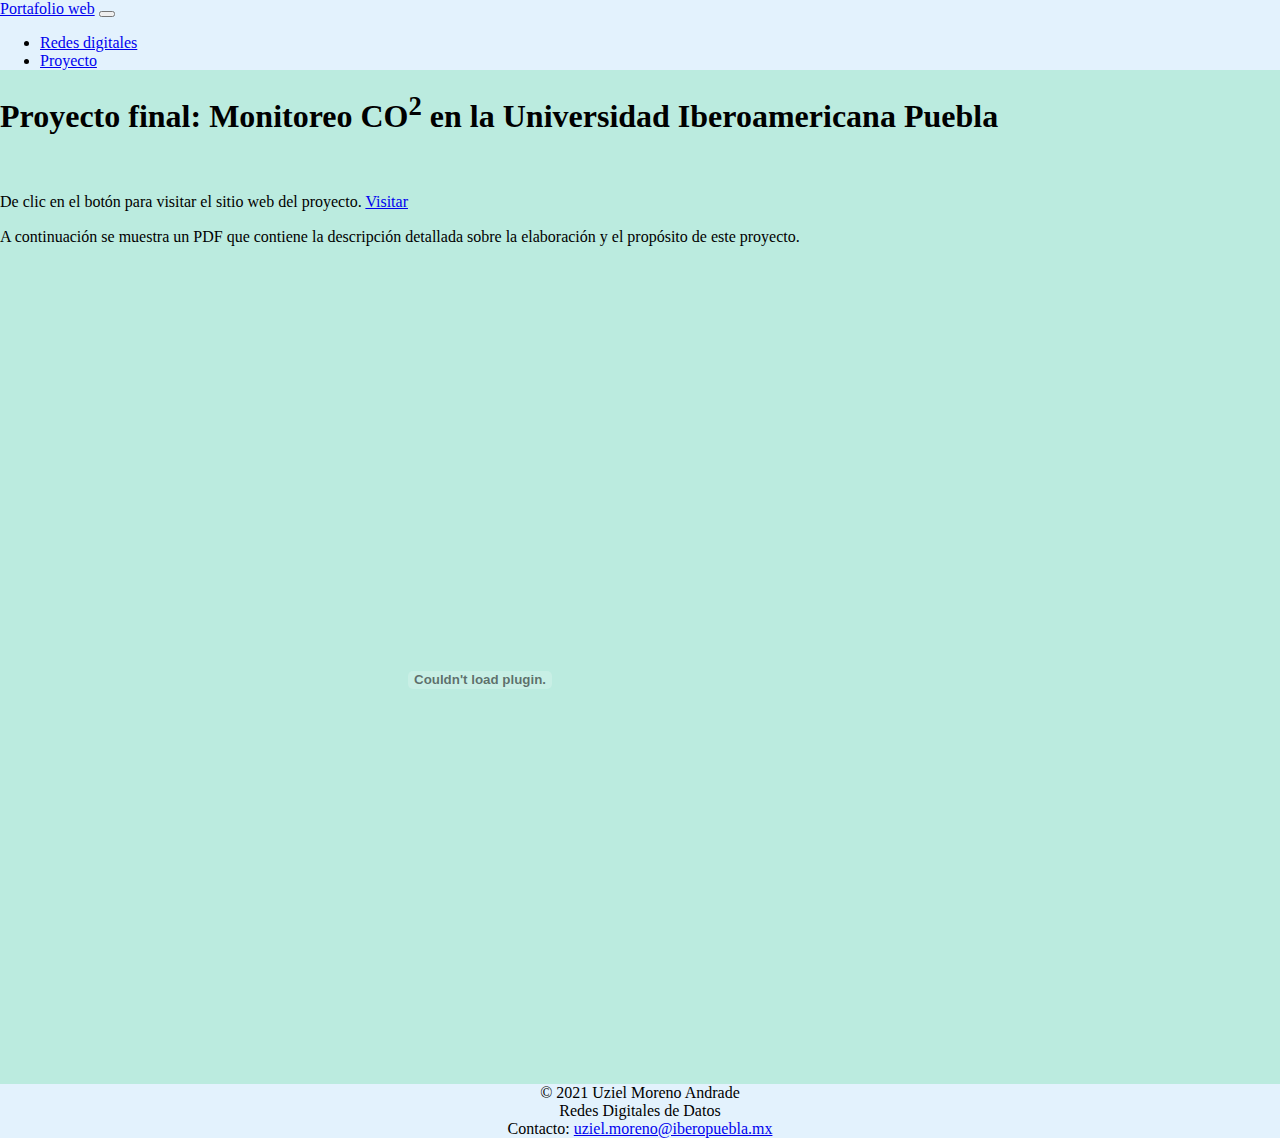
<file: proyecto.html>
<!DOCTYPE html>
<html>
  <head>
    <meta charset="UTF-8" name="viewport" content="width=device-width, initial-scale=1.0">
    <title>Portafolio Redes Digitales de Datos</title>
    <link href="https://cdn.jsdelivr.net/npm/bootstrap@5.0.0-beta3/dist/css/bootstrap.min.css" rel="stylesheet" integrity="sha384-eOJMYsd53ii+scO/bJGFsiCZc+5NDVN2yr8+0RDqr0Ql0h+rP48ckxlpbzKgwra6" crossorigin="anonymous">
    <link rel="Stylesheet" type="text/css" href="Assets/css/Style.css"/>
    <link rel="stylesheet" href="https://pro.fontawesome.com/releases/v5.10.0/css/all.css" integrity="sha384-AYmEC3Yw5cVb3ZcuHtOA93w35dYTsvhLPVnYs9eStHfGJvOvKxVfELGroGkvsg+p" crossorigin="anonymous"/>
  </head>
  <body>
    <nav class="navbar navbar-expand-lg navbar-light" style="background-color: #e3f2fd;">
      <div class="container-fluid">
        <a class="navbar-brand" href="index.html">Portafolio web</a>
        <button class="navbar-toggler" type="button" data-bs-toggle="collapse" data-bs-target="#navbarSupportedContent" aria-controls="navbarSupportedContent" aria-expanded="false" aria-label="Toggle navigation">
          <span class="navbar-toggler-icon"></span>
        </button>
        <div class="collapse navbar-collapse" id="navbarSupportedContent">
          <ul class="navbar-nav me-auto mb-2 mb-lg-0">
            <li class="nav-item">
              <a class="nav-link" href="redes_digitales.html">Redes digitales</a>
            </li>
            <li class="nav-item">
              <a class="nav-link active" aria-current="page" href="proyecto.html">Proyecto</a>
            </li>
          </ul>
        </div>
      </div>
    </nav>
    <div class="container">
      <h1>Proyecto final: Monitoreo CO<sup>2</sup> en la Universidad Iberoamericana Puebla</h1>
      <br>
      <p>De clic en el botón para visitar el sitio web del proyecto. <a class="btn btn-dark" href="https://monitoreoco2.000webhostapp.com/" target="_blank">Visitar <i class="fas fa-external-link-alt card-p-body"></i></a></p>
      <p>A continuación se muestra un PDF que contiene la descripción detallada sobre la elaboración y el propósito de 
        este proyecto.</p>
      <br>
      <embed src="PROYECTO-FINAL_RedesDigitalesDeDatos.pdf" width="960" height="800"></iframe>
    </div>
    <footer class="footer mt-auto py-3" style="background-color: #e3f2fd;">
      <div class="container">
        &copy; 2021 Uziel Moreno Andrade<br>
        Redes Digitales de Datos<br>
        Contacto: <a href="mailto:uziel.moreno@iberopuebla.mx">uziel.moreno@iberopuebla.mx</a>
      </div>
    </footer>
    <script src="https://cdn.jsdelivr.net/npm/bootstrap@5.0.0-beta3/dist/js/bootstrap.bundle.min.js" integrity="sha384-JEW9xMcG8R+pH31jmWH6WWP0WintQrMb4s7ZOdauHnUtxwoG2vI5DkLtS3qm9Ekf" crossorigin="anonymous"></script>
  </body>
</html>
</file>
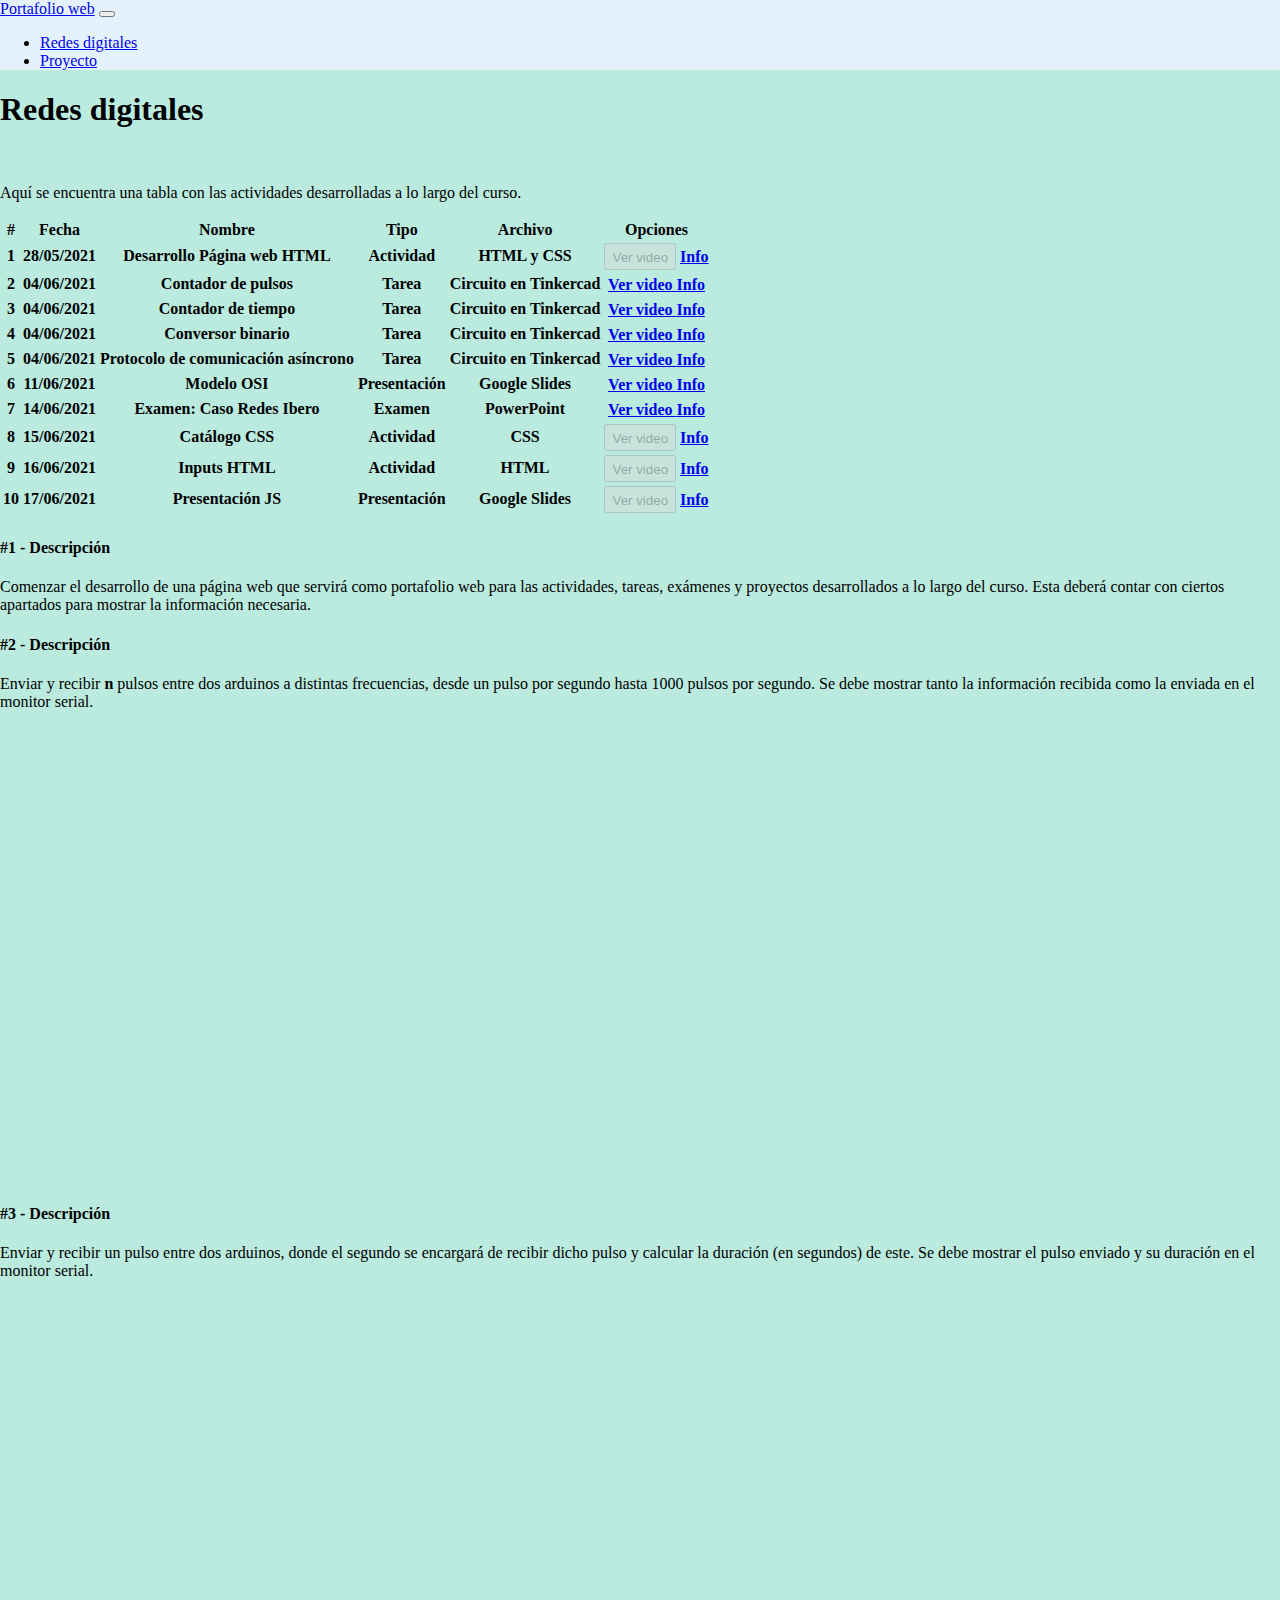
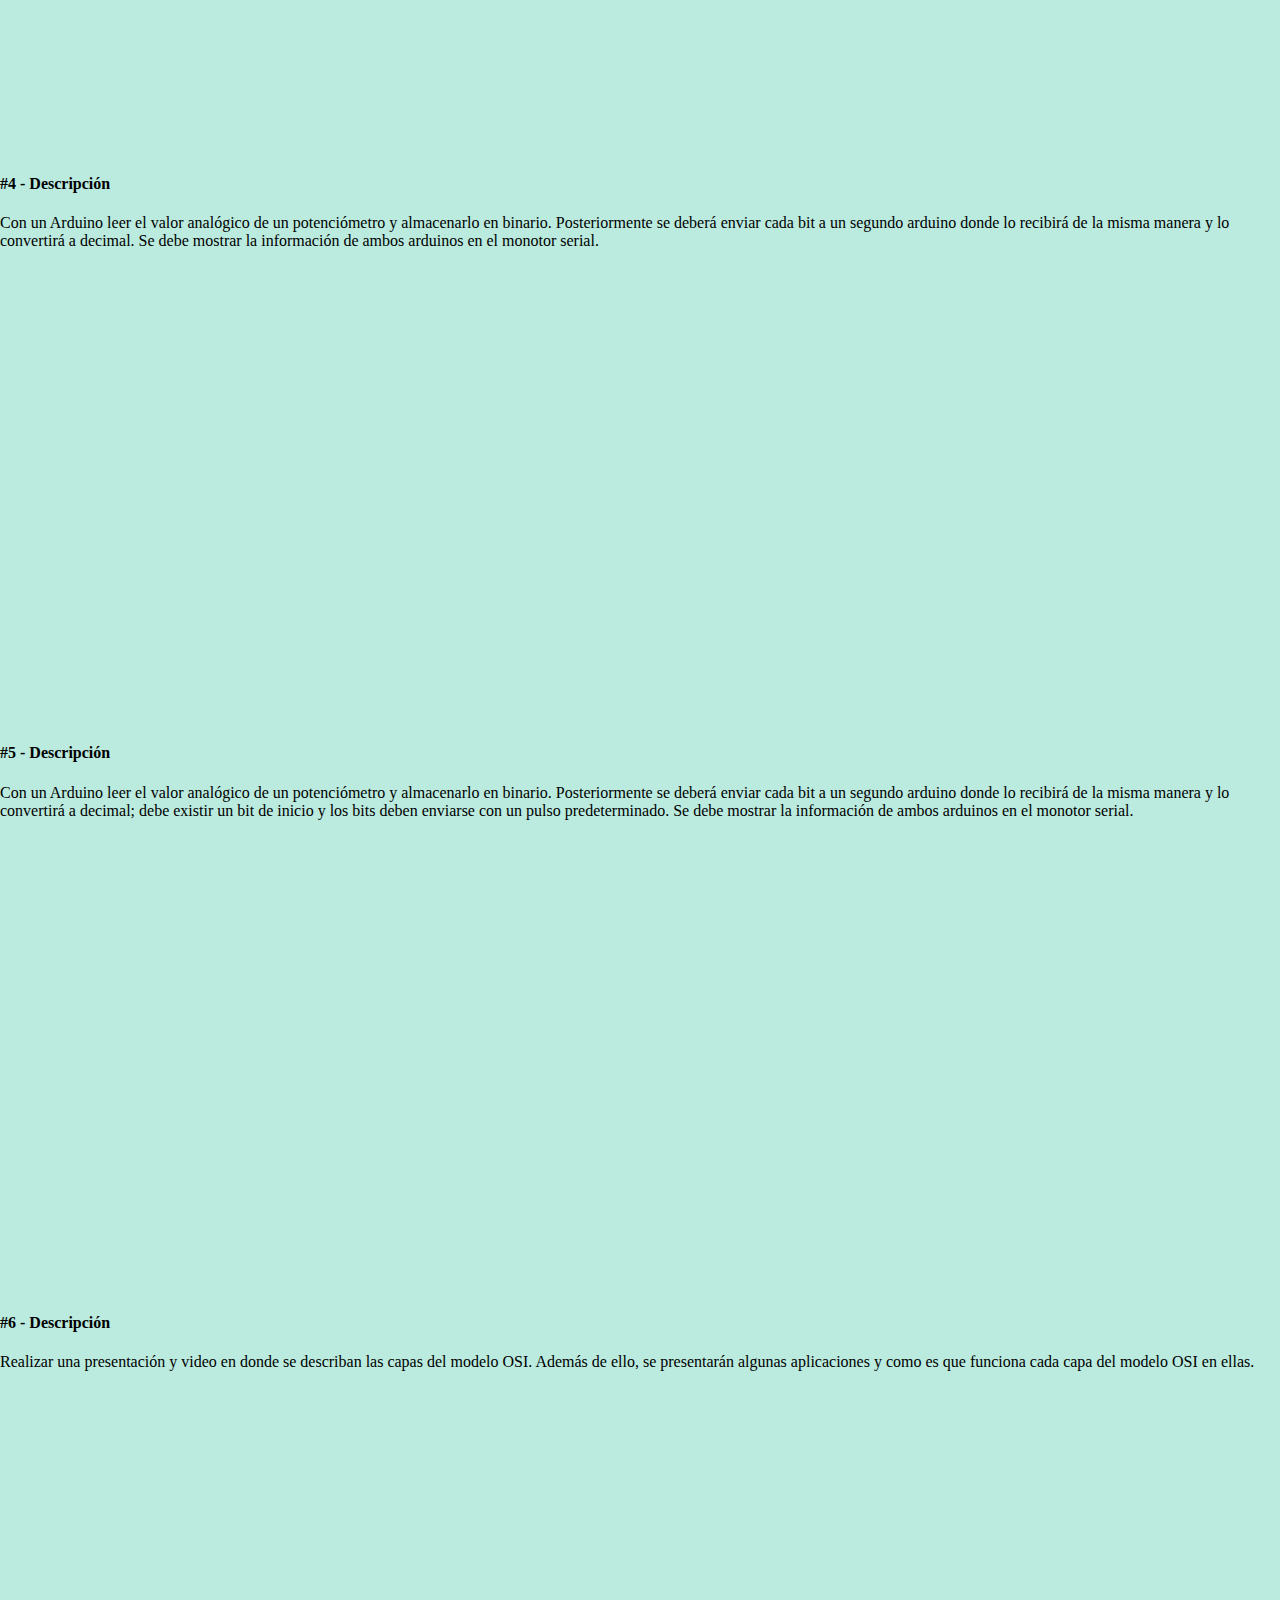
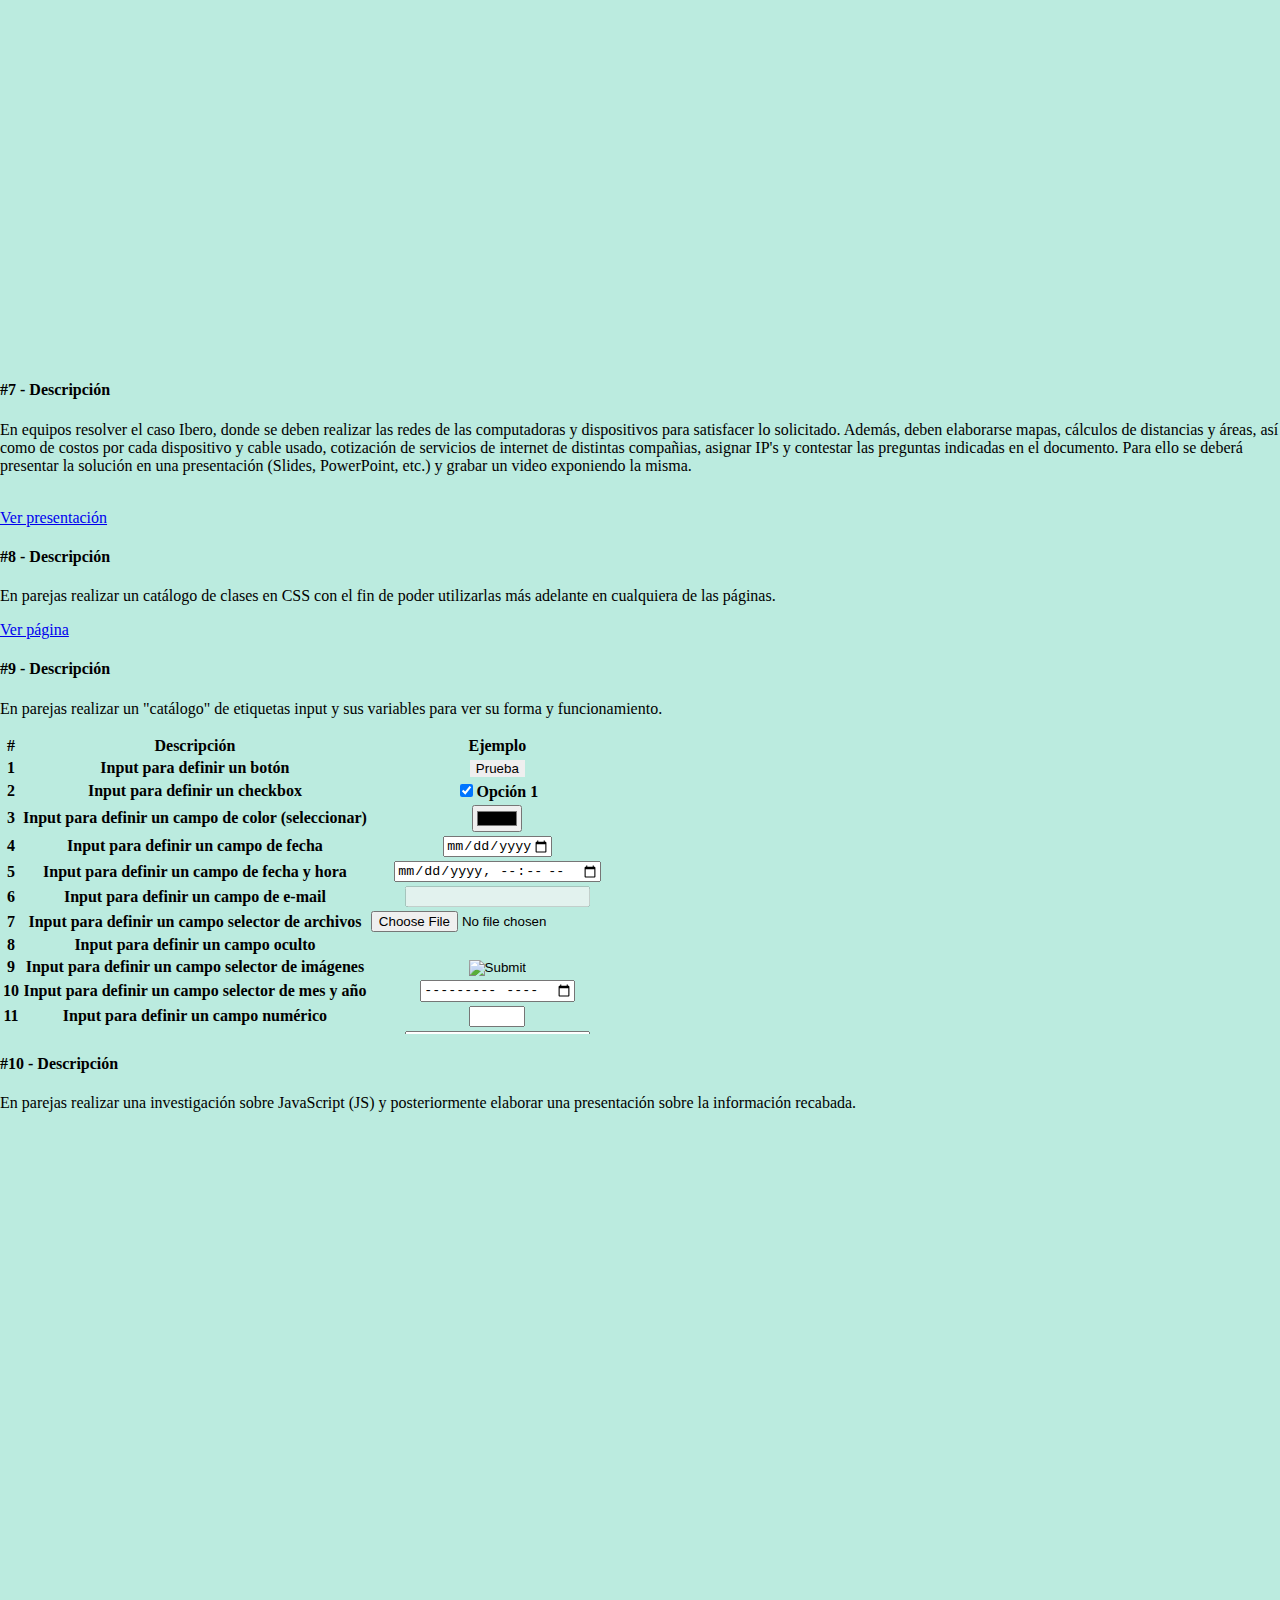
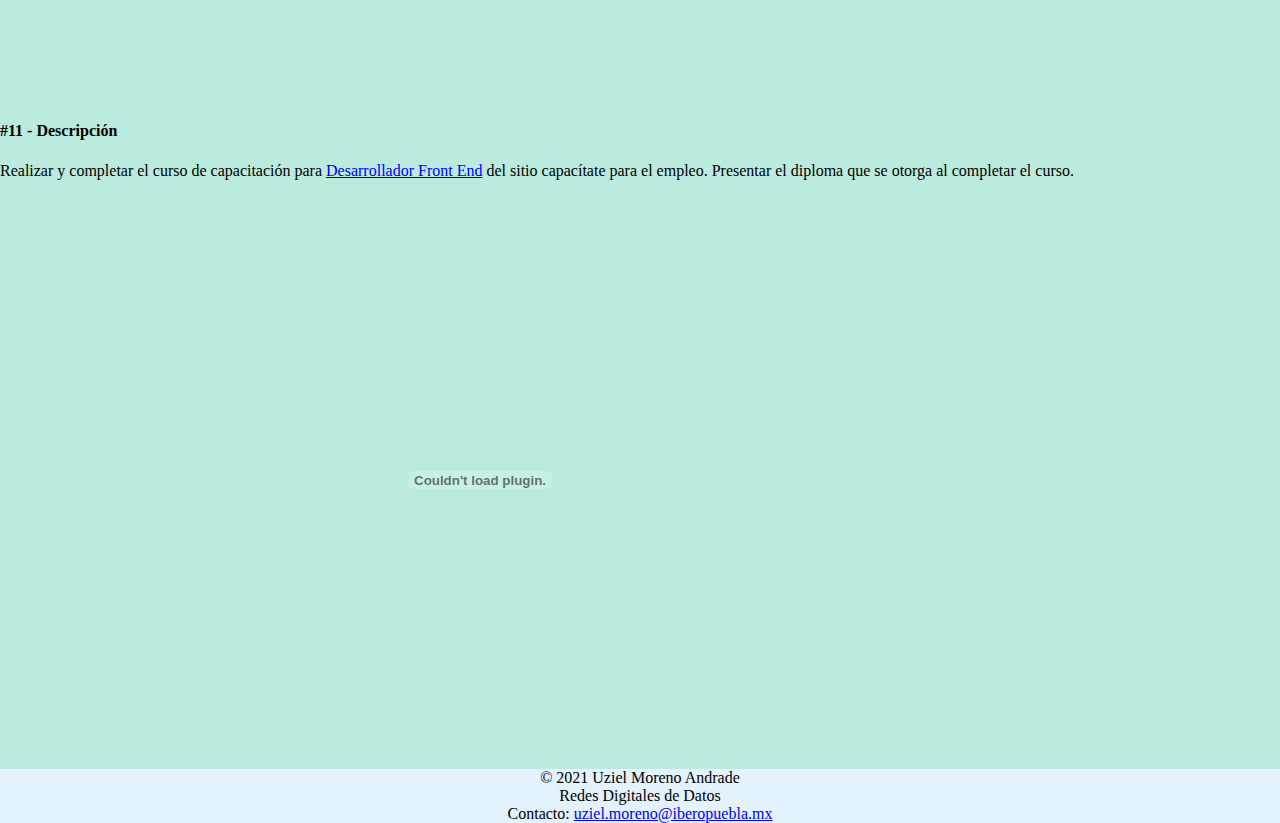
<file: redes_digitales.html>
<!DOCTYPE html>
<html>
  <head>
    <meta charset="UTF-8" name="viewport" content="width=device-width, initial-scale=1.0">
    <title>Portafolio Redes Digitales de Datos</title>
    <link href="https://cdn.jsdelivr.net/npm/bootstrap@5.0.0-beta3/dist/css/bootstrap.min.css" rel="stylesheet" integrity="sha384-eOJMYsd53ii+scO/bJGFsiCZc+5NDVN2yr8+0RDqr0Ql0h+rP48ckxlpbzKgwra6" crossorigin="anonymous">
    <link rel="Stylesheet" type="text/css" href="Assets/css/Style.css"/>
    <link rel="stylesheet" href="https://pro.fontawesome.com/releases/v5.10.0/css/all.css" integrity="sha384-AYmEC3Yw5cVb3ZcuHtOA93w35dYTsvhLPVnYs9eStHfGJvOvKxVfELGroGkvsg+p" crossorigin="anonymous"/>
  </head>
  <body>
    <nav class="navbar navbar-expand-lg navbar-light" style="background-color: #e3f2fd;">
      <div class="container-fluid">
        <a class="navbar-brand" href="index.html">Portafolio web</a>
        <button class="navbar-toggler" type="button" data-bs-toggle="collapse" data-bs-target="#navbarSupportedContent" aria-controls="navbarSupportedContent" aria-expanded="false" aria-label="Toggle navigation">
          <span class="navbar-toggler-icon"></span>
        </button>
        <div class="collapse navbar-collapse" id="navbarSupportedContent">
          <ul class="navbar-nav me-auto mb-2 mb-lg-0">
            <li class="nav-item">
              <a class="nav-link active" aria-current="page" href="redes_digitales.html">Redes digitales</a>
            </li>
            <li class="nav-item">
              <a class="nav-link" href="proyecto.html">Proyecto</a>
            </li>
          </ul>
        </div>
      </div>
    </nav>
    <div class="container">
      <h1>Redes digitales</h1>
      <br>
      <p>Aquí se encuentra una tabla con las actividades desarrolladas a lo largo del curso.</p>
    </div>
    <div class="container">
      <div class="card shadow p-3 mb-3 bg-body">
        <div class="card-body my_div_table">
          <table class="table table-hover my_table">
            <thead>
              <tr>
                <th scope="col">#</th>
                <th scope="col">Fecha</th>
                <th scope="col">Nombre</th>
                <th scope="col">Tipo</th>
                <th scope="col">Archivo</th>
                <th scope="col">Opciones</th>
              </tr>
            </thead>
            <tbody>
              <tr>
                <th>1</th>
                <th>28/05/2021</th>
                <th>Desarrollo Página web HTML</th>
                <th>Actividad</th>
                <th>HTML y CSS</th>
                <th>
                  <button type="button" class="btn btn-danger" disabled>Ver video <i class="fab fa-youtube card-p-body"></i></button>
                  <a class="btn btn-info" href="#E1">Info <i class="fas fa-info-circle card-p-body"></i></a>
                </th>
              </tr>
              <tr>
                <th>2</th>
                <th>04/06/2021</th>
                <th>Contador de pulsos</th>
                <th>Tarea</th>
                <th>Circuito en Tinkercad</th>
                <th>
                  <a class="btn btn-danger" href="https://www.youtube.com/watch?v=A4WVKKoZaTU" target="_blank">Ver video <i class="fab fa-youtube card-p-body"></i></a>
                  <a class="btn btn-info" href="#E2">Info <i class="fas fa-info-circle card-p-body"></i></a>
                </th>
              </tr>
              <tr>
                <th>3</th>
                <th>04/06/2021</th>
                <th>Contador de tiempo</th>
                <th>Tarea</th>
                <th>Circuito en Tinkercad</th>
                <th>
                  <a class="btn btn-danger" href="https://www.youtube.com/watch?v=Q6ar3qa-Tnw" target="_blank">Ver video <i class="fab fa-youtube card-p-body"></i></a>
                  <a class="btn btn-info" href="#E3">Info <i class="fas fa-info-circle card-p-body"></i></a>
                </th>
              </tr>
              <tr>
                <th>4</th>
                <th>04/06/2021</th>
                <th>Conversor binario</th>
                <th>Tarea</th>
                <th>Circuito en Tinkercad</th>
                <th>
                  <a class="btn btn-danger" href="https://www.youtube.com/watch?v=SvOJUFHr4J4" target="_blank">Ver video <i class="fab fa-youtube card-p-body"></i></a>
                  <a class="btn btn-info" href="#E4">Info <i class="fas fa-info-circle card-p-body"></i></a>
                </th>
              </tr>
              <tr>
                <th>5</th>
                <th>04/06/2021</th>
                <th>Protocolo de comunicación asíncrono</th>
                <th>Tarea</th>
                <th>Circuito en Tinkercad</th>
                <th>
                  <a class="btn btn-danger" href="https://www.youtube.com/watch?v=fGGBSluZz_A" target="_blank">Ver video <i class="fab fa-youtube card-p-body"></i> </a>
                  <a class="btn btn-info" href="#E5">Info <i class="fas fa-info-circle card-p-body"></i></a>
                </th>
              </tr>
              <tr>
                <th>6</th>
                <th>11/06/2021</th>
                <th>Modelo OSI</th>
                <th>Presentación</th>
                <th>Google Slides</th>
                <th>
                  <a class="btn btn-danger" href="https://youtu.be/teJMrX30dQY" target="_blank">Ver video <i class="fab fa-youtube card-p-body"></i></a>
                  <a class="btn btn-info" href="#E6">Info <i class="fas fa-info-circle card-p-body"></i></a>
                </th>
              </tr>
              <tr>
                <th>7</th>
                <th>14/06/2021</th>
                <th>Examen: Caso Redes Ibero</th>
                <th>Examen</th>
                <th>PowerPoint</th>
                <th>
                  <a class="btn btn-success" href="https://web.microsoftstream.com/video/6162f87f-b61f-4164-903e-29610e4ff984" target="_blank">Ver video <i class="fas fa-video card-p-body"></i></a>
                  <a class="btn btn-info" href="#E7">Info <i class="fas fa-info-circle card-p-body"></i></a>
                </th>
              </tr>
              <tr>
                <th>8</th>
                <th>15/06/2021</th>
                <th>Catálogo CSS</th>
                <th>Actividad</th>
                <th>CSS</th>
                <th>
                  <button type="button" class="btn btn-danger" disabled>Ver video <i class="fab fa-youtube card-p-body"></i></button>
                  <a class="btn btn-info" href="#E8">Info <i class="fas fa-info-circle card-p-body"></i></a>
                </th>
              </tr>
              <tr>
                <th>9</th>
                <th>16/06/2021</th>
                <th>Inputs HTML</th>
                <th>Actividad</th>
                <th>HTML</th>
                <th>
                  <button type="button" class="btn btn-danger" disabled>Ver video <i class="fab fa-youtube card-p-body"></i></button>
                  <a class="btn btn-info" href="#E9">Info <i class="fas fa-info-circle card-p-body"></i></a>
                </th>
              </tr>
              <tr>
                <th>10</th>
                <th>17/06/2021</th>
                <th>Presentación JS</th>
                <th>Presentación</th>
                <th>Google Slides</th>
                <th>
                  <button type="button" class="btn btn-danger" disabled>Ver video <i class="fab fa-youtube card-p-body"></i></button>
                  <a class="btn btn-info" href="#E10">Info <i class="fas fa-info-circle card-p-body"></i></a>
                </th>
              </tr>
              <tr>
                <th>11</th>
                <th>05/07/2021</th>
                <th>Diploma Front End</th>
                <th>Actividad</th>
                <th>PDF</th>
                <th>
                  <a class="btn btn-primary" href="https://github.com/UzielMo4-18/Portafolio-Web/raw/develop/Certificado_Desarrollador_Front-End.pdf" download="Certificado_Desarrollador_Front-End.pdf">Descargar <i class="fas fa-file-download card-p-body"></i></a>
                  <a class="btn btn-info" href="#E11">Info <i class="fas fa-info-circle card-p-body"></i></a>
                </th>
              </tr>
            </tbody>
          </table>
        </div>
      </div>
    </div>
    <div class="container">
      <div class="card shadow p-3 mb-3 bg-body">
        <a name="E1"><h4>#1 - Descripción</h4></a>
        <p>Comenzar el desarrollo de una página web que servirá como portafolio web para las actividades, tareas, exámenes  
          y proyectos desarrollados a lo largo del curso. Esta deberá contar con ciertos apartados para mostrar la 
          información necesaria.</p>
      </div>
    </div>
    <div class="container">
      <div class="card shadow p-3 mb-3 bg-body">
        <a name="E2"><h4>#2 - Descripción</h4></a>
        <p>Enviar y recibir <b>n</b> pulsos entre dos arduinos a distintas frecuencias, desde un pulso por segundo hasta 
          1000 pulsos por segundo. Se debe mostrar tanto la información recibida como la enviada en el monitor serial.</p>
          <iframe width="725" height="453" src="https://www.tinkercad.com/embed/656t6lCYwfR?editbtn=1" frameborder="0" marginwidth="0" marginheight="0" scrolling="no"></iframe>
      </div>
    </div>
    <div class="container">
      <div class="card shadow p-3 mb-3 bg-body">
        <a name="E3"><h4>#3 - Descripción</h4></a>
        <p>Enviar y recibir un pulso entre dos arduinos, donde el segundo se encargará de recibir dicho pulso y calcular 
          la duración (en segundos) de este. Se debe mostrar el pulso enviado y su duración en el monitor serial.</p>
          <iframe width="725" height="453" src="https://www.tinkercad.com/embed/fYCnpOZXOHH?editbtn=1" frameborder="0" marginwidth="0" marginheight="0" scrolling="no"></iframe>
      </div>
    </div>
    <div class="container">
      <div class="card shadow p-3 mb-3 bg-body">
        <a name="E4"><h4>#4 - Descripción</h4></a>
        <p>Con un Arduino leer el valor analógico de un potenciómetro y almacenarlo en binario. Posteriormente se deberá
          enviar cada bit a un segundo arduino donde lo recibirá de la misma manera y lo convertirá a decimal. Se debe 
          mostrar la información de ambos arduinos en el monotor serial.</p>
          <iframe width="725" height="453" src="https://www.tinkercad.com/embed/8kufqrHp7FK?editbtn=1" frameborder="0" marginwidth="0" marginheight="0" scrolling="no"></iframe>
      </div>
    </div>
    <div class="container">
      <div class="card shadow p-3 mb-3 bg-body">
        <a name="E5"><h4>#5 - Descripción</h4></a>
        <p>Con un Arduino leer el valor analógico de un potenciómetro y almacenarlo en binario. Posteriormente se deberá 
          enviar cada bit a un segundo arduino donde lo recibirá de la misma manera y lo convertirá a decimal; debe 
          existir un bit de inicio y los bits deben enviarse con un pulso predeterminado. Se debe mostrar la información 
          de ambos arduinos en el monotor serial.</p>
          <iframe width="725" height="453" src="https://www.tinkercad.com/embed/a42KEv9MKEs?editbtn=1" frameborder="0" marginwidth="0" marginheight="0" scrolling="no"></iframe>
      </div>
    </div>
    <div class="container">
      <div class="card shadow p-3 mb-3 bg-body">
        <a name="E6"><h4>#6 - Descripción</h4></a>
        <p>Realizar una presentación y video en donde se describan las capas del modelo OSI. Además de ello, se 
          presentarán algunas aplicaciones y como es que funciona cada capa del modelo OSI en ellas.</p>
          <iframe src="https://docs.google.com/presentation/d/e/2PACX-1vRtY7UH3hLfciBPt8RFWbEuoEkBQVKgv88rJ9aCfxFsShGQLF3-dG8snGH6rxrQuARHFQypljHbp1fn/embed?start=false&loop=true&delayms=15000" frameborder="0" width="960" height="569" allowfullscreen="true" mozallowfullscreen="true" webkitallowfullscreen="true"></iframe>
      </div>
    </div>
    <div class="container">
      <div class="card shadow p-3 mb-3 bg-body">
        <a name="E7"><h4>#7 - Descripción</h4></a>
        <p>En equipos resolver el caso Ibero, donde se deben realizar las redes de las computadoras y dispositivos para 
          satisfacer lo solicitado. Además, deben elaborarse mapas, cálculos de distancias y áreas, así como de costos
          por cada dispositivo y cable usado, cotización de servicios de internet de distintas compañias, asignar IP's 
          y contestar las preguntas indicadas en el documento. Para ello se deberá presentar la solución en una 
          presentación (Slides, PowerPoint, etc.) y grabar un video exponiendo la misma.
        </p>
        <br>
        <a href="https://iberopuebla-my.sharepoint.com/:p:/g/personal/189289_iberopuebla_mx/EYVRKEh0g-pCha8C-JW18sgBeL8odQftlCDeybMlBDT24w?e=Rzrtgh" target="_blank">
          Ver presentación
        </a>
      </div>
    </div>
    <div class="container">
      <div class="card shadow p-3 mb-3 bg-body">
        <a name="E8"><h4>#8 - Descripción</h4></a>
        <p>En parejas realizar un catálogo de clases en CSS con el fin de poder utilizarlas más adelante en cualquiera 
          de las páginas.</p>
        <a href="Catalogo_css.html" target="_blank">Ver página</a>
      </div>
    </div>
    <div class="container">
      <div class="card shadow p-3 mb-3 bg-body">
        <a name="E9"><h4>#9 - Descripción</h4></a>
        <p>En parejas realizar un "catálogo" de etiquetas input y sus variables para ver su forma y funcionamiento.</p>
        <div class="my_div_table">
          <table class="table table-hover my_table">
            <thead>
              <tr>
                <th scope="col">#</th>
                <th scope="col">Descripción</th>
                <th scope="col">Ejemplo</th>
              </tr>
            </thead>
            <tbody>
              <tr>
                <th>1</th>
                <th>Input para definir un botón</th>
                <th><input type="button" class="btn-style pr" id="btn1" name="btn1" value="Prueba"></th>
              </tr>
              <tr>
                <th>2</th>
                <th>Input para definir un checkbox</th>
                <th><input type="checkbox" id="chk1" name="chk1" value="Opc1" checked="true"><label>Opción 1</label></th>
              </tr>
              <tr>
                <th>3</th>
                <th>Input para definir un campo de color (seleccionar)</th>
                <th><input type="color" id="cl1" name="cl1"></th>
              </tr>
              <tr>
                <th>4</th>
                <th>Input para definir un campo de fecha</th>
                <th><input type="date" id="dt1" name="dt1" min="1970-01-01" max="2020-06-16"></th>
              </tr>
              <tr>
                <th>5</th>
                <th>Input para definir un campo de fecha y hora</th>
                <th><input type="datetime-local" id="dtl1" name="dtl1"></th>
              </tr>
              <tr>
                <th>6</th>
                <th>Input para definir un campo de e-mail</th>
                <th><input type="email" id="mail1" name="mail1" disabled="true"></th>
              </tr>
              <tr>
                <th>7</th>
                <th>Input para definir un campo selector de archivos</th>
                <th><input type="file" id="file1" name="file1"></th>
              </tr>
              <tr>
                <th>8</th>
                <th>Input para definir un campo oculto</th>
                <th><input type="hidden" id="hid1" name="hid1" value="1234"></th>
              </tr>
              <tr>
                <th>9</th>
                <th>Input para definir un campo selector de imágenes</th>
                <th><input type="image" id="img1" name="img1"></th>
              </tr>
              <tr>
                <th>10</th>
                <th>Input para definir un campo selector de mes y año</th>
                <th><input type="month" id="month1" name="month1"></th>
              </tr>
              <tr>
                <th>11</th>
                <th>Input para definir un campo numérico</th>
                <th><input type="number" id="num1" name="num1" min="0" max="10"></th>
              </tr>
              <tr>
                <th>12</th>
                <th>Input para definir un campo de contraseña</th>
                <th><input type="password" id="pass4" name="pass4"></th>
              </tr>
              <tr>
                <th>13</th>
                <th>Input para definir un botón de <i>radio</i></th>
                <th><input type="radio" id="rd3" name="rd3" value="OpcX"><label>Opción genérica</label></th>
              </tr>
              <tr>
                <th>14</th>
                <th>Input para definir una barra de rango</th>
                <th><input type="range" id="ran1" name="ran1" min="25" max="45"></th>
              </tr>
              <tr>
                <th>15</th>
                <th>Input para definir un botón de restablecimiento</th>
                <th><input type="reset" class="btn-style res-warn" id="res1" name="res1"></th>
              </tr>
              <tr>
                <th>16</th>
                <th>Input para definir una barra de búsqueda</th>
                <th><input type="search" class="text-f" id="sear1" name="sear1"></th>
              </tr>
              <tr>
                <th>17</th>
                <th>Input para definir un botón de envío</th>
                <th><input type="submit" id="sub1" name="sub1"></th>
              </tr>
              <tr>
                <th>18</th>
                <th>Input para definir un campo telefónico</th>
                <th><input type="tel" id="tel1" name="tel1" pattern="[0-9]{2]-[0-9]{2]-[0-9]{2]-[0-9]{2]-[0-9]{2]"></th>
              </tr>
              <tr>
                <th>19</th>
                <th>Input para definir un campo de texto</th>
                <th><input type="text" id="tex1" name="tex1" maxlength="30"></th>
              </tr>
              <tr>
                <th>20</th>
                <th>Input para definir un campo de hora</th>
                <th><input type="time" id="time1" name="time1"></th>
              </tr>
              <tr>
                <th>21</th>
                <th>Input para definir un campo de URL</th>
                <th><input type="url" id="url1" name="url1" readonly="true" value="www.google.com"></th>
              </tr>
              <tr>
                <th>22</th>
                <th>Input para definir un campo selector de semana</th>
                <th><input type="week" id="wee1" name="wee1"></th>
              </tr>
            </tbody>
          </table>
        </div>
      </div>
    </div>
    <div class="container">
      <div class="card shadow p-3 mb-3 bg-body">
        <a name="E10"><h4>#10 - Descripción</h4></a>
        <p>En parejas realizar una investigación sobre JavaScript (JS) y posteriormente elaborar una presentación sobre
          la información recabada.</p>
          <iframe src="https://docs.google.com/presentation/d/e/2PACX-1vQZG4xe5TnI_8Ia2z6EC085KykTPAlZKtqRu0L-88mkKCU3X26qLvD9EVv2HYzUCXu_UvtTkrjkSdjC/embed?start=false&loop=true&delayms=10000" frameborder="0" width="960" height="569" allowfullscreen="true" mozallowfullscreen="true" webkitallowfullscreen="true"></iframe>
      </div>
    </div>
    <div class="container">
      <div class="card shadow p-3 mb-3 bg-body">
        <a name="E11"><h4>#11 - Descripción</h4></a>
        <p>Realizar y completar el curso de capacitación para <a href="https://capacitateparaelempleo.org/pages.php?r=.tema&tagID=6726" target="_blank">Desarrollador Front End</a>
          del sitio capacítate para el empleo. Presentar el diploma que se otorga al completar el curso.</p>
        <embed src="Certificado_Desarrollador_Front-End.pdf" width="960" height="569"></iframe>
      </div>
    </div>
    <footer class="footer mt-auto py-3" style="background-color: #e3f2fd;">
      <div class="container">
        &copy; 2021 Uziel Moreno Andrade<br>
        Redes Digitales de Datos<br>
        Contacto: <a href="mailto:uziel.moreno@iberopuebla.mx">uziel.moreno@iberopuebla.mx</a>
      </div>
    </footer>
    <script src="https://cdn.jsdelivr.net/npm/bootstrap@5.0.0-beta3/dist/js/bootstrap.bundle.min.js" integrity="sha384-JEW9xMcG8R+pH31jmWH6WWP0WintQrMb4s7ZOdauHnUtxwoG2vI5DkLtS3qm9Ekf" crossorigin="anonymous"></script>
  </body>
</html>
</file>
<file: Assets/css/Style.css>
body{
    background-color: rgb(187, 235, 223);
    margin: 0;
    padding: 0;
    border: 0;
}

footer{
    text-align: center;
}

.p-v1{
    font-family: 'Segoe UI', Tahoma, Geneva, Verdana, sans-serif;
    font-size: larger;
    font-style: italic;
    color: darkslateblue;
}

.p-emphasis{
    font-style: oblique;
    font-weight: bold;
    font-kerning: none;
    color: coral;
}

.img-figure{
    padding-top: 15%;
    margin: auto;
    max-width: fit-content;
    border-top-left-radius: 50%;
    border-top-right-radius: 5%;
    border-bottom-right-radius: 50%;
    border-bottom-left-radius: 5%;
}

.nav-menu:hover{
    color: blueviolet;
    font-weight: 600;
}

.icono{
    font-size: 48px;
    color: antiquewhite;
}

.div_color{
    background-color: black;
    text-align: center;
    padding: 20px;
    border-radius: 12px;
    width: 16vh;
    height: 6.2vw;
}

.card-p-body{
    font-family: Arial, Helvetica, sans-serif;
    font-size: large;
}

.my_div_table{
    overflow-y: scroll;
    width: 100%;
    height: 300px;
}

.btn-style{
    border: none;
    display: inline-block;
}

.btn-style.pr:hover{
    background-color: aquamarine;
    color: rgb(0, 43, 87);
}

.btn-style.res-warn:hover{
    background-color: red;
    text-transform: uppercase;
}

.text-f{
    border-style: dotted;
    background-color: aliceblue;
    font-family: 'Segoe UI', Tahoma, Geneva, Verdana, sans-serif;
    font-size: medium;
}
</file>
